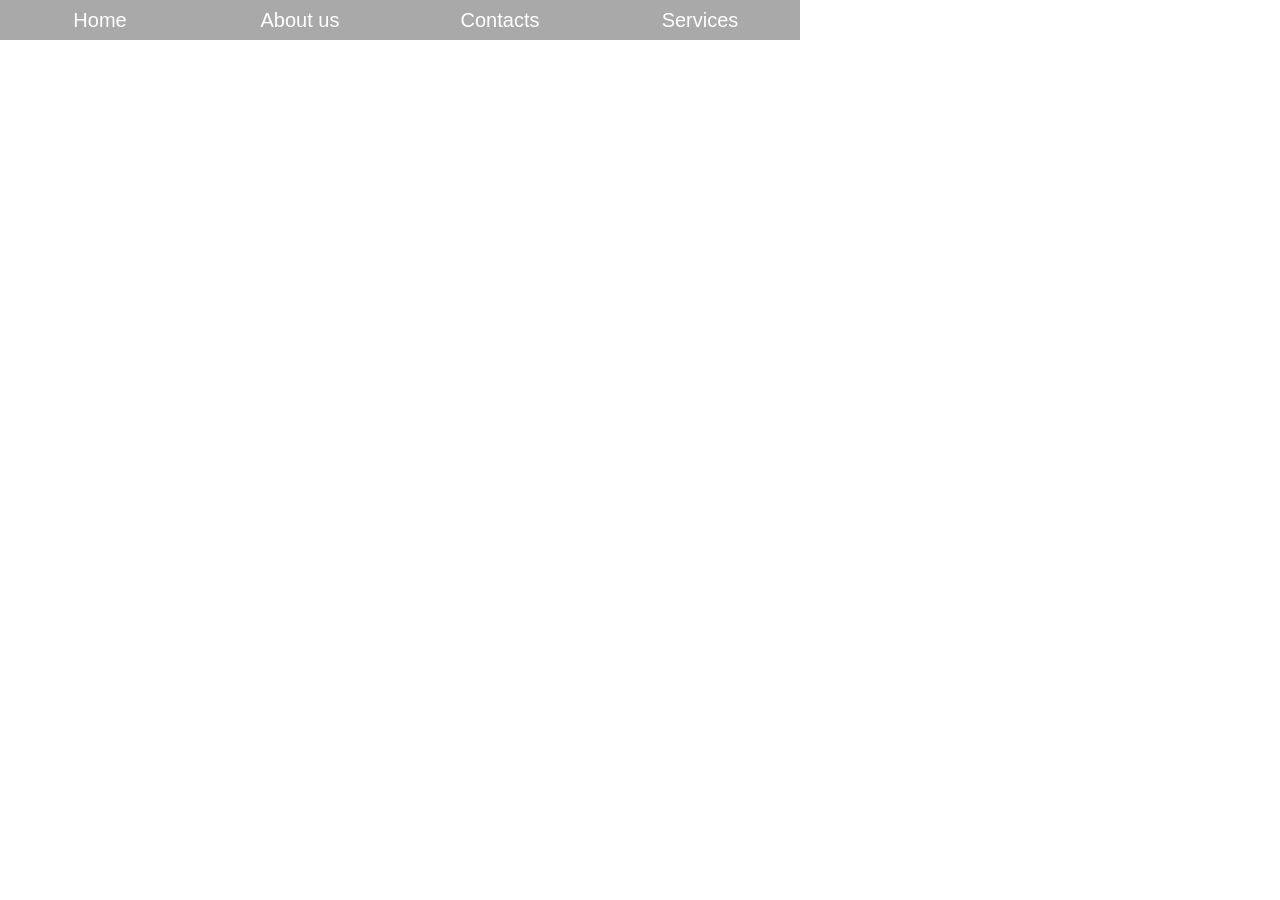
<file: index2.html>
<!DOCTYPE html>
<html lang="en">
<head>
    <meta charset="UTF-8">
    <meta name="viewport" content="width=device-width, initial-scale=1.0">
    <title>Document</title>
    <link rel="stylesheet" href="style2.css">
</head>
<body>
    <ul>
        <li><a href="">Home</a></li>
        <li><a href="">About us</a></li>
        <li><a href="">Contacts</a></li>
        <li><a href="">Services</a></li>
    </ul>
</body>
</html>
</file>
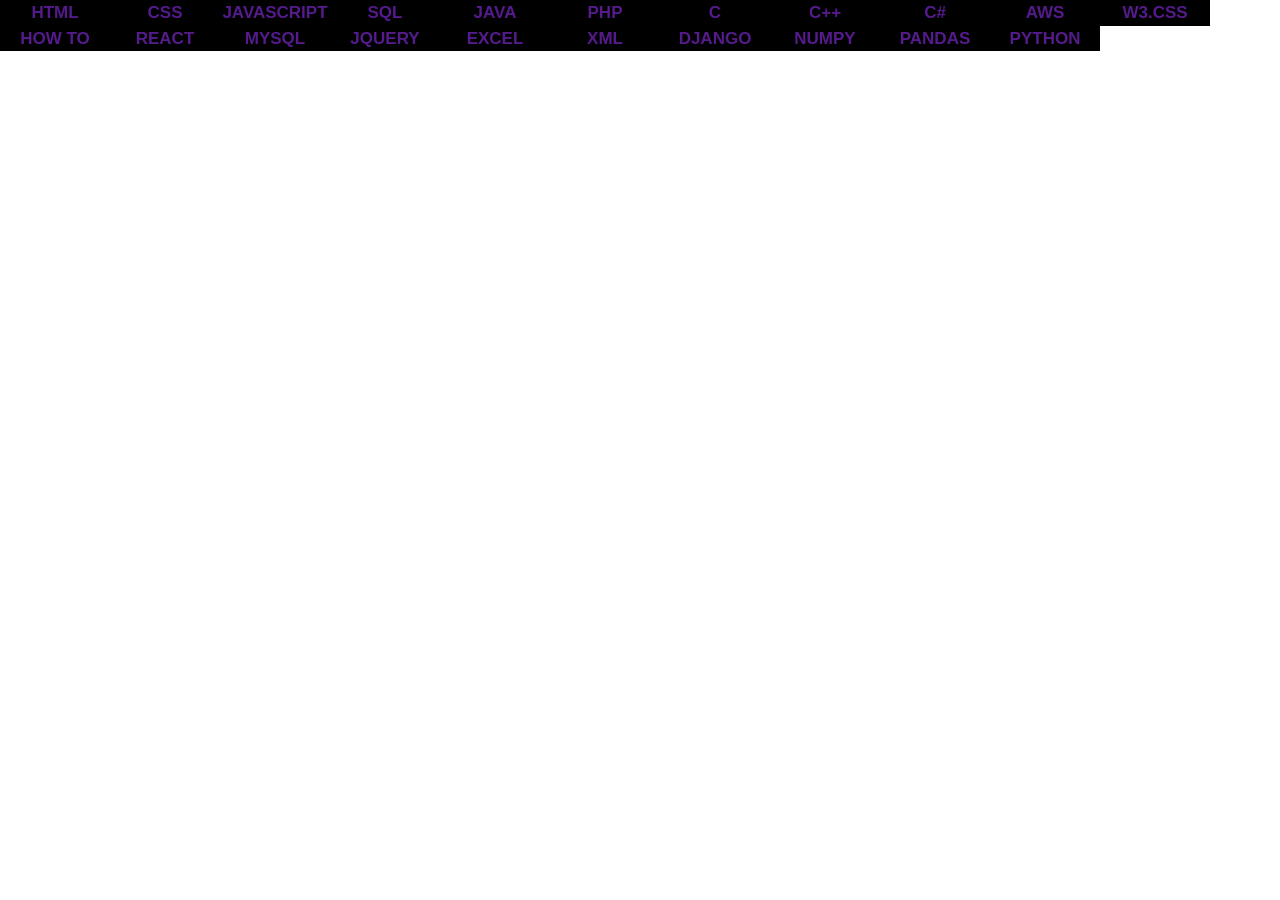
<file: index3.html>
<!DOCTYPE html>
<html lang="en">
<head>
    <meta charset="UTF-8">
    <meta name="viewport" content="width=device-width, initial-scale=1.0">
    <title>Document</title>
    <link rel="stylesheet" href="index3.css">
</head>
<body>
    <ul>
        <li><a href="">HTML</a></li>
        <li><a href="">CSS</a></li>
        <li><a href="">JAVASCRIPT</a></li>
        <li><a href="">SQL</a></li>
        <li><a href="">JAVA</a></li>
        <li><a href="">PHP</a></li>
        <li><a href="">C</a></li>
        <li><a href="">C++</a></li>
        <li><a href="">C#</a></li>
        <li><a href="">AWS</a></li>
        <li><a href="">W3.CSS</a></li>
        <li><a href="">HOW TO</a></li>
        <li><a href="">REACT</a></li>
        <li><a href="">MYSQL</a></li>
        <li><a href="">JQUERY</a></li>
        <li><a href="">EXCEL</a></li>
        <li><a href="">XML</a></li>
        <li><a href="">DJANGO</a></li>
        <li><a href="">NUMPY</a></li>
        <li><a href="">PANDAS</a></li>
        <li><a href="">PYTHON</a></li>

    </ul>
</body>
</html>
</file>
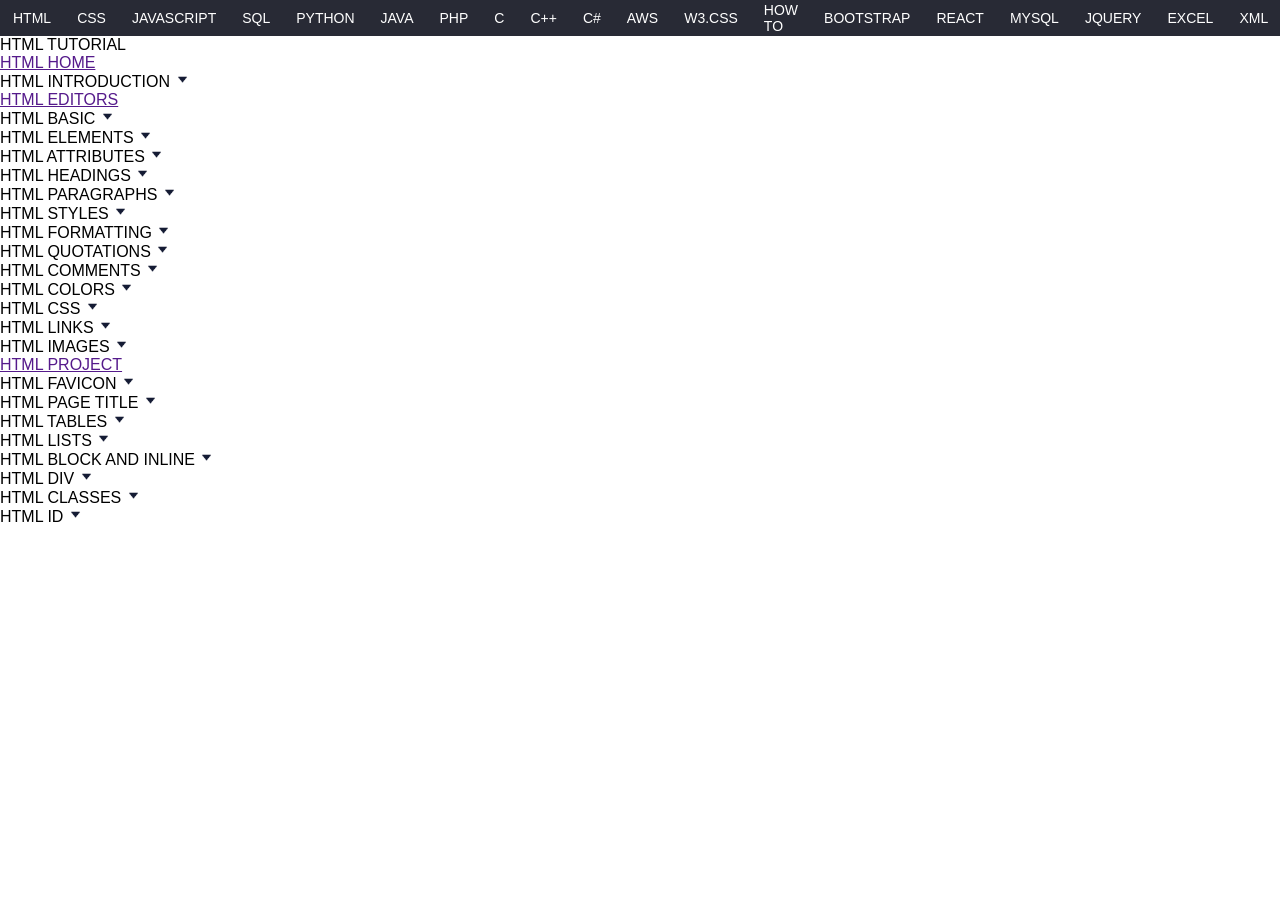
<file: index5.html>
<!DOCTYPE html>
<html lang="en">
<head>
    <meta charset="UTF-8">
    <meta name="viewport" content="width=device-width, initial-scale=1.0">
    <title>Document</title>
    <link rel="stylesheet" href="index5.css">
</head>
<body>
    <nav class="navbar">
        <a href="#">HTML</a>
        <a href="#">CSS</a>
        <a href="#">JAVASCRIPT</a>
        <a href="#">SQL</a>
        <a href="#">PYTHON</a>
        <a href="#">JAVA</a>
        <a href="#">PHP</a>
        <a href="#">C</a>
        <a href="#">C++</a>
        <a href="#">C#</a>
        <a href="#">AWS</a>
        <a href="#">W3.CSS</a>
        <a href="#">HOW TO</a>
        <a href="#">BOOTSTRAP</a>
        <a href="#">REACT</a>
        <a href="#">MYSQL</a>
        <a href="#">JQUERY</a>
        <a href="#">EXCEL</a>
        <a href="#">XML</a>
        <a href="#">DJANGO</a>
        <a href="#">NUMPY</a>
        <a href="#">PANDAS</a>
        <a href="#">NODEJS</a>
    </nav>
    <aside class="sidenav">
        <div class="sidebar-title">
            HTML TUTORIAL
        </div>
        <a href="" class="menu-item-active">
            HTML HOME
        </a>

        <div class="menu-item-expandable">
            <span>HTML INTRODUCTION</span>
            <img class="arrow" src = "[data-uri]"/>
        </div>
            <a href="" class="menu-item">
            HTML EDITORS
        </a>
        <div class="menu-item-expandable">
            <span>HTML BASIC</span>
            <img class="arrow" src = "[data-uri]"/>
        </div>   
           <div class="menu-item-expandable">
            <span>HTML ELEMENTS</span>
            <img class="arrow" src = "[data-uri]"/>
        </div>  
        <div class="menu-item-expandable">
            <span>HTML ATTRIBUTES</span>
            <img class="arrow" src = "[data-uri]"/>
        </div>   
           <div class="menu-item-expandable">
            <span>HTML HEADINGS</span>
            <img class="arrow" src = "[data-uri]"/>
        </div>  
        <div class="menu-item-expandable">
            <span>HTML PARAGRAPHS</span>
            <img class="arrow" src = "[data-uri]"/>
        </div>   
           <div class="menu-item-expandable">
            <span>HTML STYLES</span>
            <img class="arrow" src = "[data-uri]"/>
        </div>  
        <div class="menu-item-expandable">
            <span>HTML FORMATTING</span>
            <img class="arrow" src = "[data-uri]"/>
        </div>   
        <div class="menu-item-expandable">
            <span>HTML QUOTATIONS</span>
            <img class="arrow" src = "[data-uri]"/>
        </div>  
         <div class="menu-item-expandable">
            <span>HTML COMMENTS</span>
            <img class="arrow" src = "[data-uri]"/>
        </div>  
         <div class="menu-item-expandable">
            <span>HTML COLORS</span>
            <img class="arrow" src = "[data-uri]"/>
        </div>  
         <div class="menu-item-expandable">
            <span>HTML CSS</span>
            <img class="arrow" src = "[data-uri]"/>
        </div>  
         <div class="menu-item-expandable">
            <span>HTML LINKS</span>
            <img class="arrow" src = "[data-uri]"/>
        </div>  
         <div class="menu-item-expandable">
            <span>HTML IMAGES</span>
            <img class="arrow" src = "[data-uri]"/>
        </div>
       <a href="" class="menu-item">
        <span>HTML PROJECT</span>
       </a>
        <div class="menu-item-expandable">
            <span>HTML FAVICON</span>
            <img class="arrow" src = "[data-uri]"/>
        </div>
         <div class="menu-item-expandable">
            <span>HTML PAGE TITLE</span>
            <img class="arrow" src = "[data-uri]"/>
        </div>
         <div class="menu-item-expandable">
            <span>HTML TABLES</span>
            <img class="arrow" src = "[data-uri]"/>
        </div>
         <div class="menu-item-expandable">
            <span>HTML LISTS</span>
            <img class="arrow" src = "[data-uri]"/>
        </div>
         <div class="menu-item-expandable">
            <span>HTML BLOCK AND INLINE</span>
            <img class="arrow" src = "[data-uri]"/>
        </div>
         <div class="menu-item-expandable">
            <span>HTML DIV</span>
            <img class="arrow" src = "[data-uri]"/>
        </div>
         <div class="menu-item-expandable">
            <span>HTML CLASSES</span>
            <img class="arrow" src = "[data-uri]"/>
        </div>
         <div class="menu-item-expandable">
            <span>HTML ID</span>
            <img class="arrow" src = "[data-uri]"/>
        </div>
        
</body>
</html>
</file>
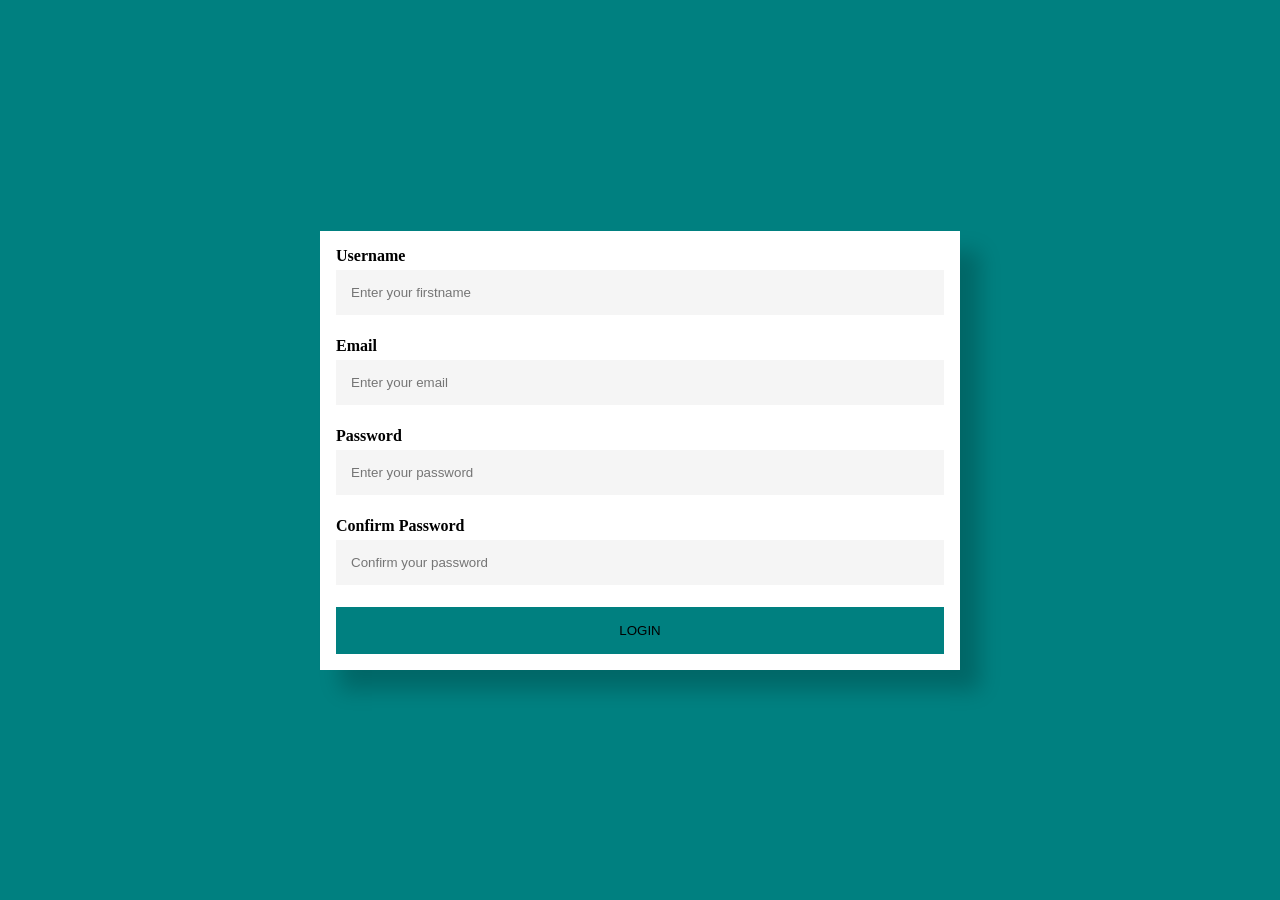
<file: login.html>
<!DOCTYPE html>
<html lang="en">
<head>
    <meta charset="UTF-8">
    <meta name="viewport" content="width=device-width, initial-scale=1.0">
    <title>Login</title>
    <link rel="stylesheet" href="login.css">
</head>
<body>
    <form action="" method="get">
            <label for="username"><b>Username</b></label>
            <input type="text" placeholder="Enter your firstname" name="firstname" id="fname" required>

            <label for="email"><b>Email</b></label>
            <input type="text" placeholder="Enter your email" name="email" id="email" required>

            <label for="password"><b>Password</b></label>
            <input type="text" placeholder="Enter your password" name="password" id="fname" required>

            <label for="cpassword"><b> Confirm Password</b></label>
            <input type="text" placeholder="Confirm your password" name="cpassword" id="cpassword" required>

            <button type="submit" class="registerbtn">LOGIN</button>
    </form>
</body>
</html>
</file>
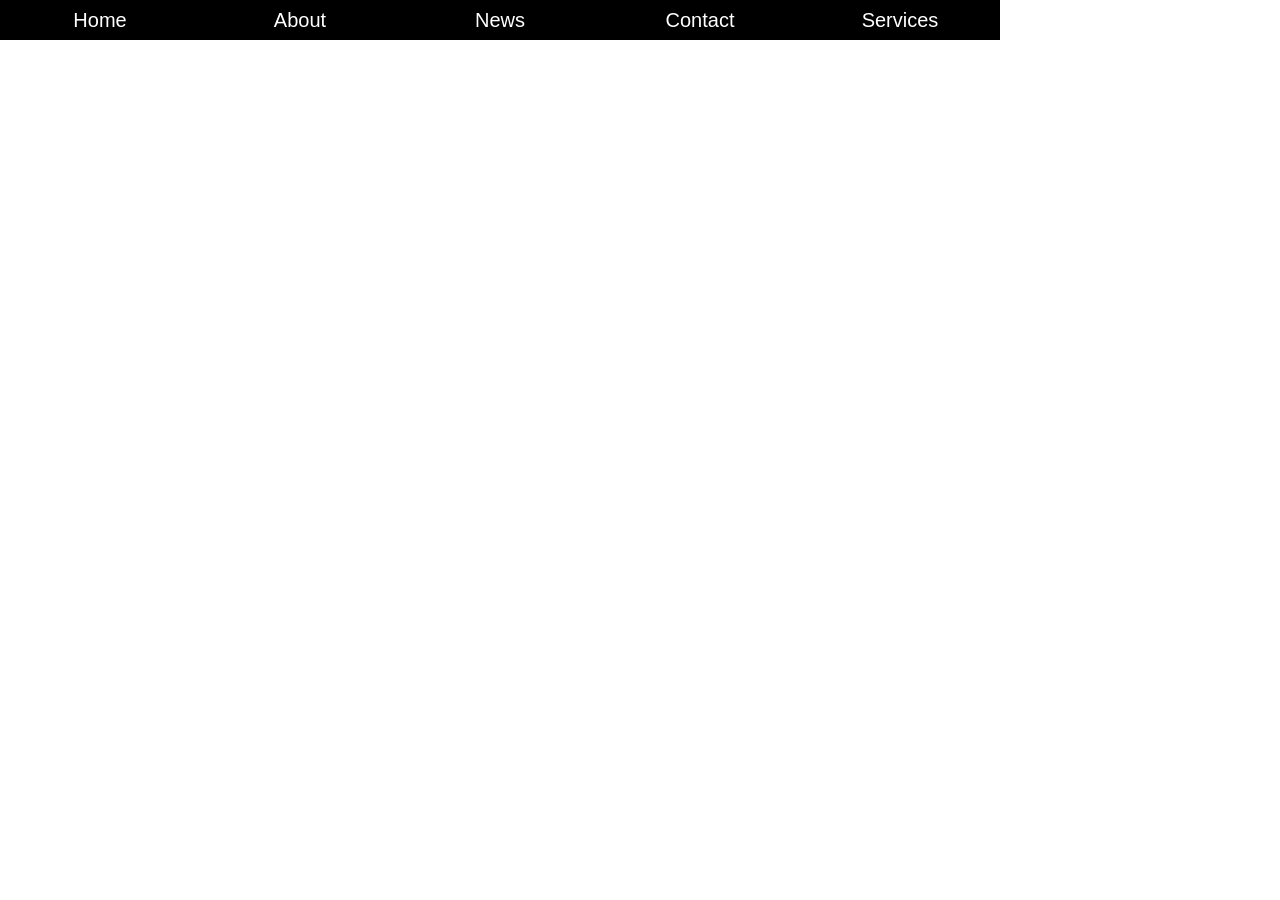
<file: navbar2.html>
<!DOCTYPE html>
<html lang="en">
<head>
    <meta charset="UTF-8">
    <meta name="viewport" content="width=device-width, initial-scale=1.0">
    <title>Navigation Bar</title>
    <link rel="stylesheet" href="navbar2.css">
</head>
<body>
    <ul>
        <li><a href="">Home</a></li>
        <li><a href="">About</a></li>
        <li><a href="">News</a></li>
        <li><a href="">Contact</a></li>
        <li><a href="">Services</a></li>
    </ul>
</body>
</html>
</file>
<file: style2.css>
*{
    margin: 0;
    padding: 0;
    box-sizing: border-box;
}
body{
    font-family: Arial, Helvetica, sans-serif;
    display: inline-block;
}
ul{
    list-style-type: none;
}
ul li{
    background-color: darkgray;
    float: left;
    width: 200px;
    text-align: center;
    font-size: 20px;
    line-height: 40px;
}
ul li a{
    text-decoration: none;
    display: block;
    color: white;
}
ul li a:hover{
    background-color: lightsalmon;
}
</file>
<file: index3.css>
*{
    margin: 0;
    padding: 0;
    box-sizing: border-box;
}
body{
    font-family: Arial, Helvetica, sans-serif;
}
ul{
    list-style-type: none;
    width: auto;
    overflow:hidden;
    align-items: center;
}
ul li{
    float: left;
    width: 110px;
    background-color: black;
    text-align: center;
    font-size: 17px;
    font-weight: bold;
    line-height: 40px;
    color: white;
    line-height: 1.5;
}
ul li a{
    text-decoration: none;
}
</file>
<file: index5.css>
*{
    margin: 0;
    padding: 0;
    box-sizing: border-box;
    font-family: Arial, Helvetica, sans-serif;
}
.navbar{
    display: flex;
    background-color: #282a35;
    width: 100%;
    height: 36px;
    align-items: center;
    overflow: hidden;
}
.navbar a{
    height: 36px;
    padding: 0 13px;
    display: flex;
    justify-content: center;
    align-items: center;
    color: white;
    text-decoration: none;
    font-size: 14px;
    font-weight: 400;
}
.navbar a:hover{
    background: black;
}
.sidenav{
    display: block;
    width: 30%;
}
.arrow{
    width: 15px;
    height: 15px;
}
</file>
<file: login.css>
*{
    margin: 0;
    padding: 0;
    box-sizing: border-box;
}
body{
    display: flex;
    justify-content: center;
    align-items: center;
    height: 100vh;
    background-color: teal;
}
form{
    width: 50%;
    margin: auto;
    padding: 16px;
    background-color: white;
    box-shadow: 20px 20px 20px 0 rgba(0, 0, 0, 0.2);
}
input{
    width: 100%;
    padding: 15px;
    margin: 5px 0 22px 0;
    display: inline-block;
    border: none;
    background-color: whitesmoke;
}
input:focus{
    background: #ddd;
    outline: none;
}
.registerbtn{
    padding: 16px;
    cursor: pointer;
    border: none;
    width: 100%;
    margin: auto;
    background-color: teal;
}
</file>
<file: navbar2.css>
*{
    margin: 0;
    padding: 0;
    box-sizing: border-box;
    font-family: Arial, Helvetica, sans-serif;
}
ul{
    list-style: none;
}
ul li{
    float: left;
    width: 200px;
    height: 40px;
    line-height: 40px;
    font-size: 20px;
    text-align: center;
    background-color: black;
}
ul li a{
    text-decoration: none;
    color: white;
    display: block;
}
ul li a:hover{
    background-color: brown;
}
</file>
